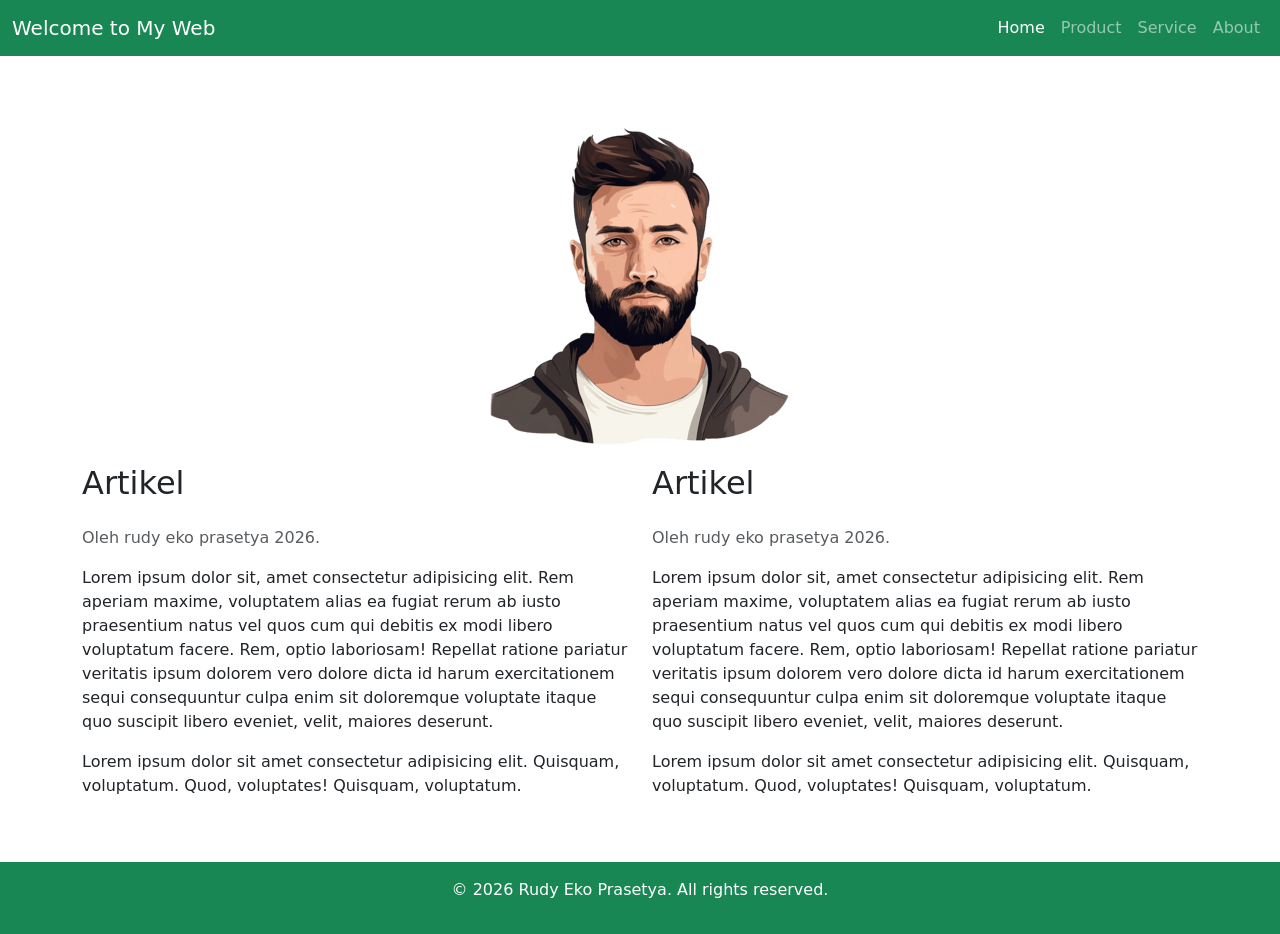
<file: web-bootstrap/index.html>
<!DOCTYPE html>
<html lang="en">
<head>
    <meta charset="UTF-8">
    <meta name="viewport" content="width=device-width, initial-scale=1.0">
    <title>Web Profil Bootstrap</title>
    <!-- ini untuk load css bootstrap -->
    <link href="https://cdn.jsdelivr.net/npm/bootstrap@5.3.8/dist/css/bootstrap.min.css" rel="stylesheet" integrity="sha384-sRIl4kxILFvY47J16cr9ZwB07vP4J8+LH7qKQnuqkuIAvNWLzeN8tE5YBujZqJLB" crossorigin="anonymous">
</head>
<body>
    <!-- ini untuk menu atas -->
     <!-- color theme bootstrap primary, danger, warning, success -->
    <nav class="navbar navbar-expand-lg bg-success navbar-dark">
        <div class="container-fluid">
            <a class="navbar-brand" href="#">Welcome to My Web</a>
            <button class="navbar-toggler" type="button" data-bs-toggle="collapse" data-bs-target="#navbarNav" aria-controls="navbarNav" aria-expanded="false" aria-label="Toggle navigation">
            <span class="navbar-toggler-icon"></span>
            </button>
            <div class="collapse navbar-collapse" id="navbarNav">
            <ul class="navbar-nav ms-auto">
                <li class="nav-item">
                <a class="nav-link active" aria-current="page" href="#">Home</a>
                </li>
                <li class="nav-item">
                <a class="nav-link" href="#">Product</a>
                </li>
                <li class="nav-item">
                <a class="nav-link" href="#">Service</a>
                </li>
                <li class="nav-item">
                <a class="nav-link" href="#">About</a>
                </li>
                
            </ul>
            </div>
        </div>
    </nav>

    <!-- image hero -->
     <div class="container">
        <div class="row">
            <div class="col text-center mt-5">
                <img src="img/profil.png" class="img-fluid" alt="Hero Image">
            </div>
        </div>
    </div>

    <!-- untuk artikel -->
     <div class="container">
        <div class="row">
            <!-- artikel 1 -->
            <div class="col-md-6">
                <h2 class="mb-4">Artikel</h2>
                <p class="text-muted">Oleh rudy eko prasetya 2026.</p>

                <p>Lorem ipsum dolor sit, amet consectetur adipisicing elit. Rem aperiam maxime, voluptatem alias ea fugiat rerum ab iusto praesentium natus vel quos cum qui debitis ex modi libero voluptatum facere.
                Rem, optio laboriosam! Repellat ratione pariatur veritatis ipsum dolorem vero dolore dicta id harum exercitationem sequi consequuntur culpa enim sit doloremque voluptate itaque quo suscipit libero eveniet, velit, maiores deserunt.</p>

                <p>Lorem ipsum dolor sit amet consectetur adipisicing elit. Quisquam, voluptatum. Quod, voluptates! Quisquam, voluptatum.</p>
            </div>
            <!-- artikel 2 -->
             <div class="col-md-6">
                <h2 class="mb-4">Artikel</h2>
                <p class="text-muted">Oleh rudy eko prasetya 2026.</p>

                <p>Lorem ipsum dolor sit, amet consectetur adipisicing elit. Rem aperiam maxime, voluptatem alias ea fugiat rerum ab iusto praesentium natus vel quos cum qui debitis ex modi libero voluptatum facere.
                Rem, optio laboriosam! Repellat ratione pariatur veritatis ipsum dolorem vero dolore dicta id harum exercitationem sequi consequuntur culpa enim sit doloremque voluptate itaque quo suscipit libero eveniet, velit, maiores deserunt.</p>

                <p>Lorem ipsum dolor sit amet consectetur adipisicing elit. Quisquam, voluptatum. Quod, voluptates! Quisquam, voluptatum.</p>
            </div>
        </div>
     </div>

     <!-- footer -->
    <footer class="text-center bg-success text-white mt-5 py-3">
            <p>&copy; 2026 Rudy Eko Prasetya. All rights reserved.</p>
    </footer>

    

    <!-- tempat javascript bootstrap -->
    <script src="https://cdn.jsdelivr.net/npm/bootstrap@5.3.8/dist/js/bootstrap.bundle.min.js" integrity="sha384-FKyoEForCGlyvwx9Hj09JcYn3nv7wiPVlz7YYwJrWVcXK/BmnVDxM+D2scQbITxI" crossorigin="anonymous"></script>
</body>
</html>
</file>
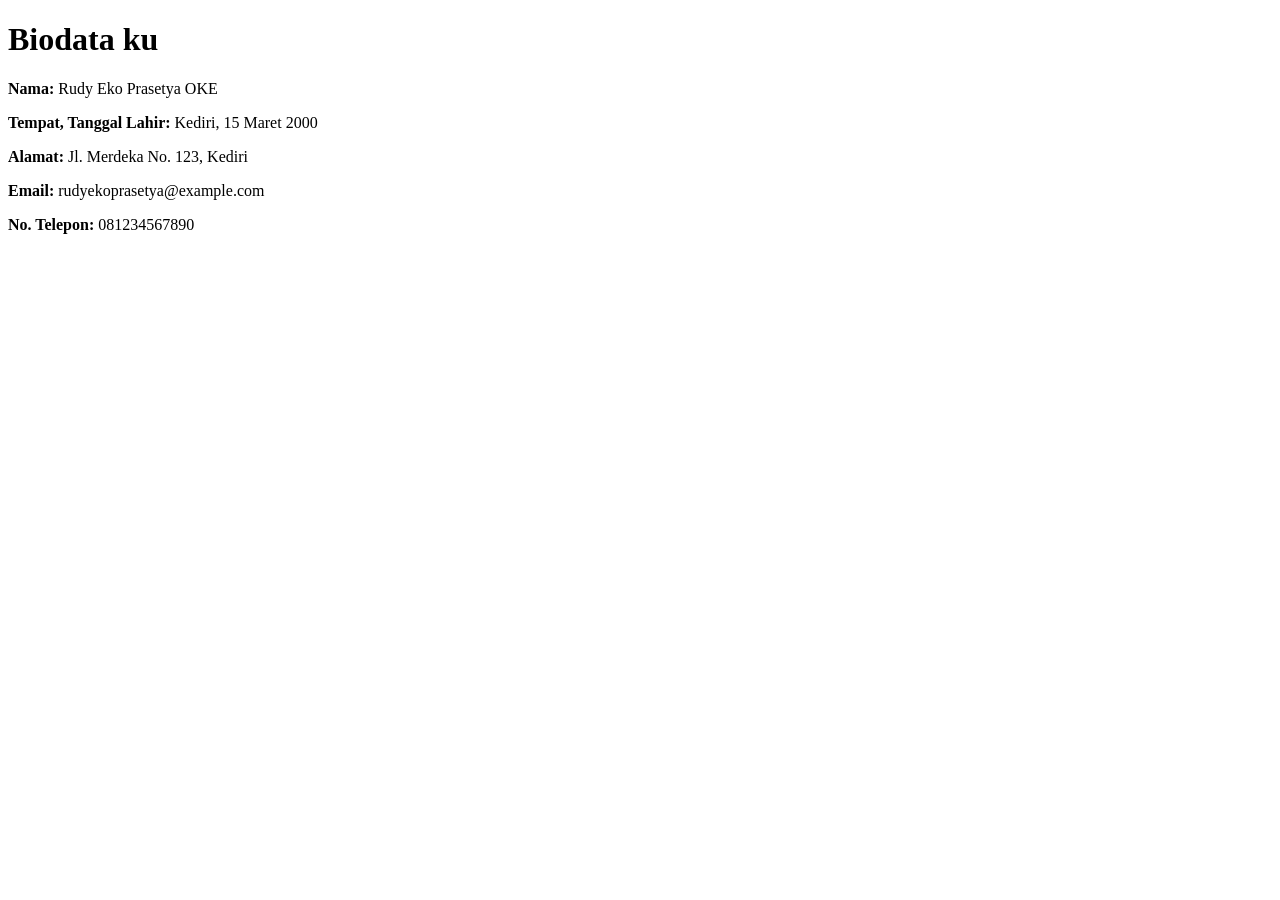
<file: tugas1/biodata.html>
<!DOCTYPE html>
<html lang="en">
<head>
    <meta charset="UTF-8">
    <meta name="viewport" content="width=device-width, initial-scale=1.0">
    <title>Biodata</title>
</head>
<body>
    <h1>Biodata ku</h1>
    <p><strong>Nama:</strong> Rudy Eko Prasetya OKE</p>
    <p><strong>Tempat, Tanggal Lahir:</strong> Kediri, 15 Maret 2000</p>
    <p><strong>Alamat:</strong> Jl. Merdeka No. 123, Kediri</p>
    <p><strong>Email:</strong> rudyekoprasetya@example.com</p>
    <p><strong>No. Telepon:</strong> 081234567890</p>
</body>
</html>
</file>
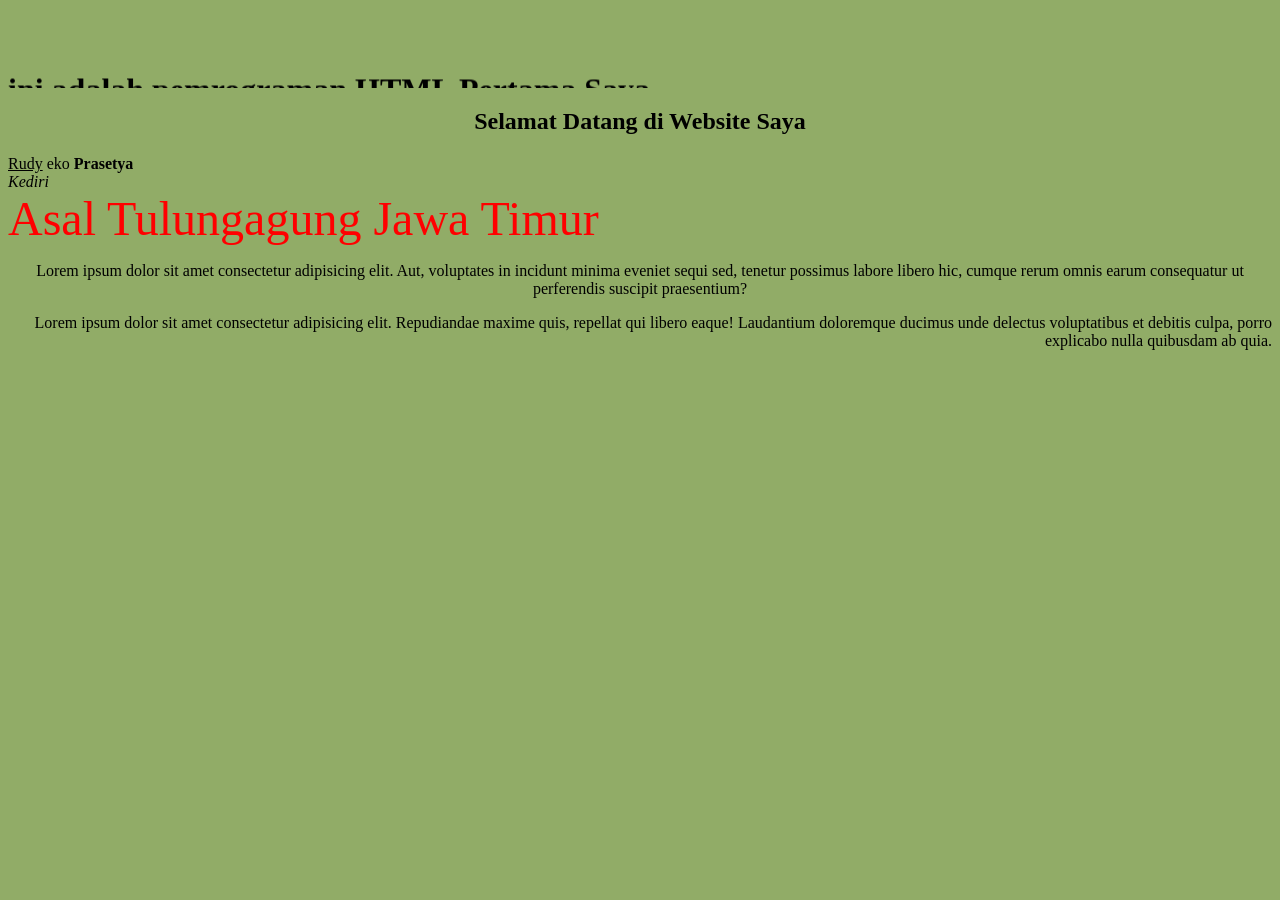
<file: tugas1/tugas1.html>
<html>
    <head>
        <title>Tugas 1 Web</title>
    </head>

    <body bgcolor="#91AC67">
        <marquee behavior="alternate" direction="up">
            <h1>ini adalah pemrograman HTML Pertama Saya</h1>
        </marquee> 
               
        <h2 align="center">Selamat Datang di Website Saya</h2>

        <u>Rudy</u> eko <b>Prasetya</b> <br>
        <i>Kediri</i> <br>

        <font color="red" size="20">Asal Tulungagung Jawa Timur</font> 

        <p align="center">Lorem ipsum dolor sit amet consectetur adipisicing elit. Aut, voluptates in incidunt minima eveniet sequi sed, tenetur possimus labore libero hic, cumque rerum omnis earum consequatur ut perferendis suscipit praesentium?</p>    
        
        <p align="right">Lorem ipsum dolor sit amet consectetur adipisicing elit. Repudiandae maxime quis, repellat qui libero eaque! Laudantium doloremque ducimus unde delectus voluptatibus et debitis culpa, porro explicabo nulla quibusdam ab quia.</p>
    </body>
    
</html>
</file>
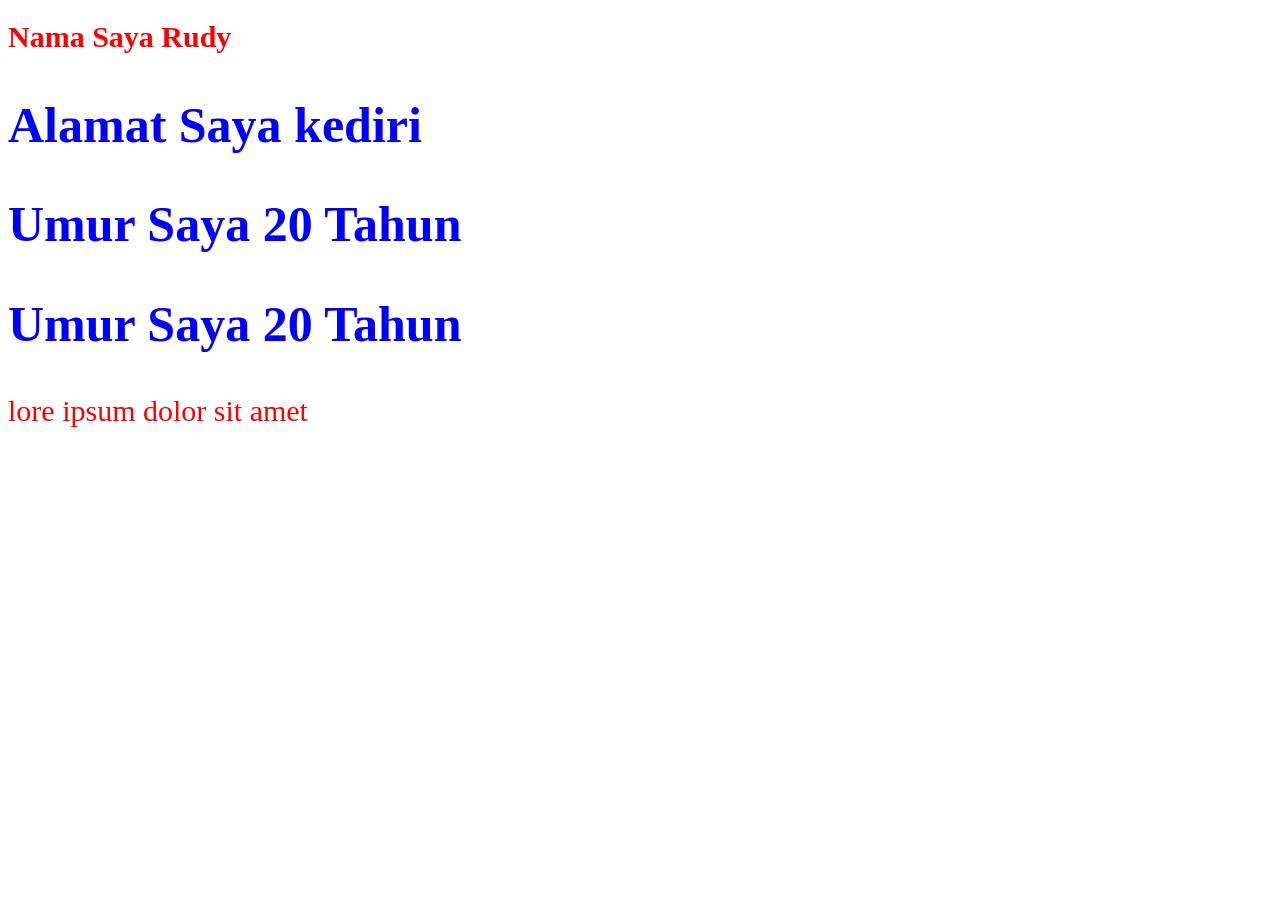
<file: tugas3/tugas-css1.html>
<!DOCTYPE html>
<html lang="en">
<head>
    <meta charset="UTF-8">
    <meta name="viewport" content="width=device-width, initial-scale=1.0">
    <title>Tugas CSS 1</title>
    <!-- internal CSS -->
    <style>
        /* setiap elemen 2 warnanya biru font size 50px */
        h2 {
            color:blue;
            font-size: 50px;
        }
        /* untuk class judul warnanya merah font size 30px */
        .judul {
            color: red;
            font-size: 30px;
        }
    </style>
</head>
<body>
    <h1 class="judul"> Nama Saya Rudy </h1>
    <!-- semua elemen h2 warnanya biru -->
    <h2>  Alamat Saya kediri</h2>
    <h2>  Umur Saya 20 Tahun</h2>
    <h2>  Umur Saya 20 Tahun</h2>
    <p class="judul">lore ipsum dolor sit amet</p>
    
    
</body>
</html>
</file>
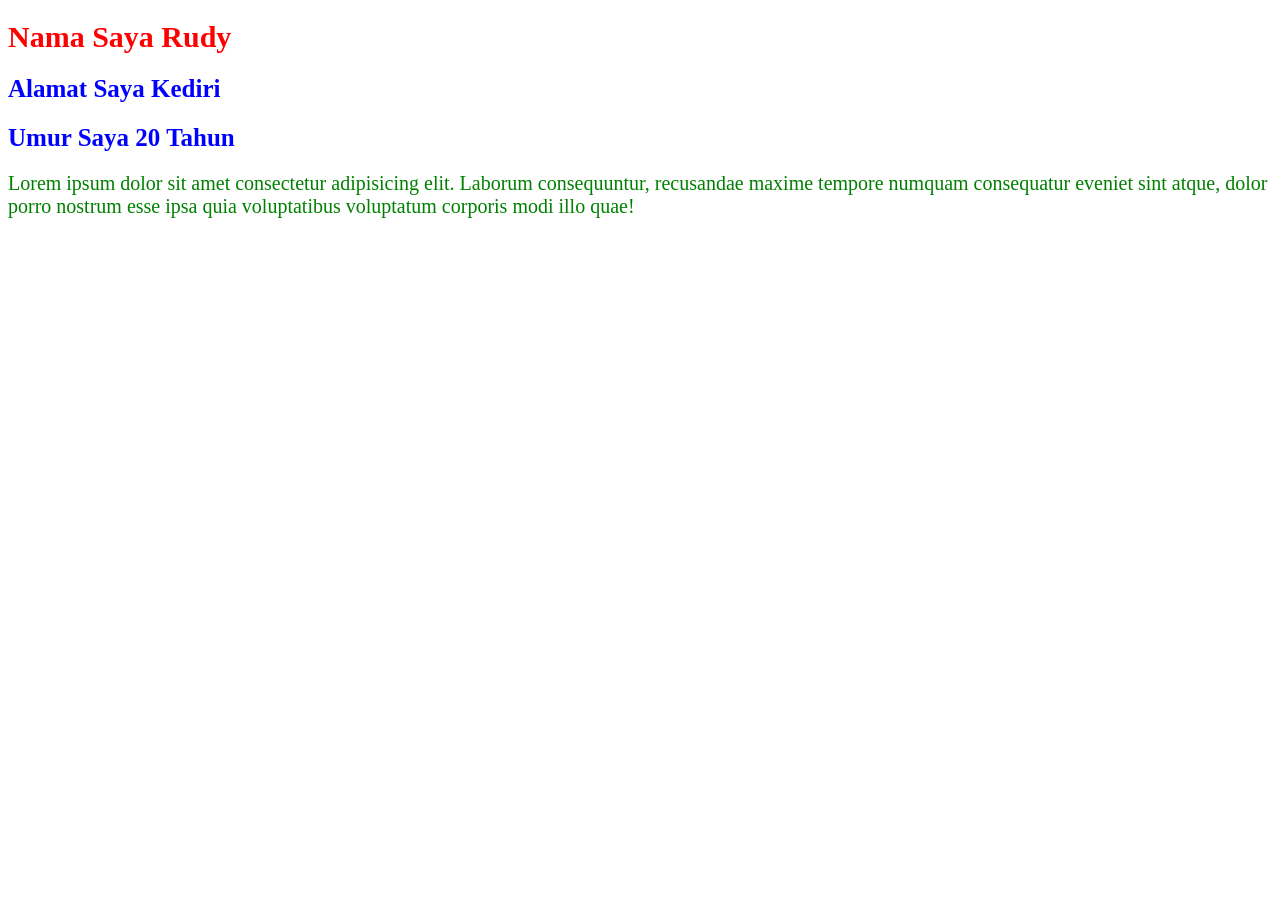
<file: tugas4/tugas-css2.html>
<!DOCTYPE html>
<html lang="en">
<head>
    <meta charset="UTF-8">
    <meta name="viewport" content="width=device-width, initial-scale=1.0">
    <title>Tugas CSS 2</title>
    <!-- arahkan ke file eksternal css -->
    <link rel="stylesheet" href="css/style.css">
</head>
<body>
    <h1>Nama Saya Rudy</h1>
    
    <h2>Alamat Saya Kediri</h2>
    <h2>Umur Saya 20 Tahun</h2>

    <p>Lorem ipsum dolor sit amet consectetur adipisicing elit. Laborum consequuntur, recusandae maxime tempore numquam consequatur eveniet sint atque, dolor porro nostrum esse ipsa quia voluptatibus voluptatum corporis modi illo quae!</p>

    
</body>
</html>
</file>
<file: tugas4/css/style.css>
/* membuat elemen h1 berwarna merah */
h1 {
    color: red;
    font-size: 30px;
}
/* untuk h2 warna biru ukuran font 25px */
h2 {
    color: blue;
    font-size: 25px;
}
/* untuk elemen p berwarna hijau ukuran font 20px  */
p {
    color: green;
    font-size: 20px;
}
</file>
